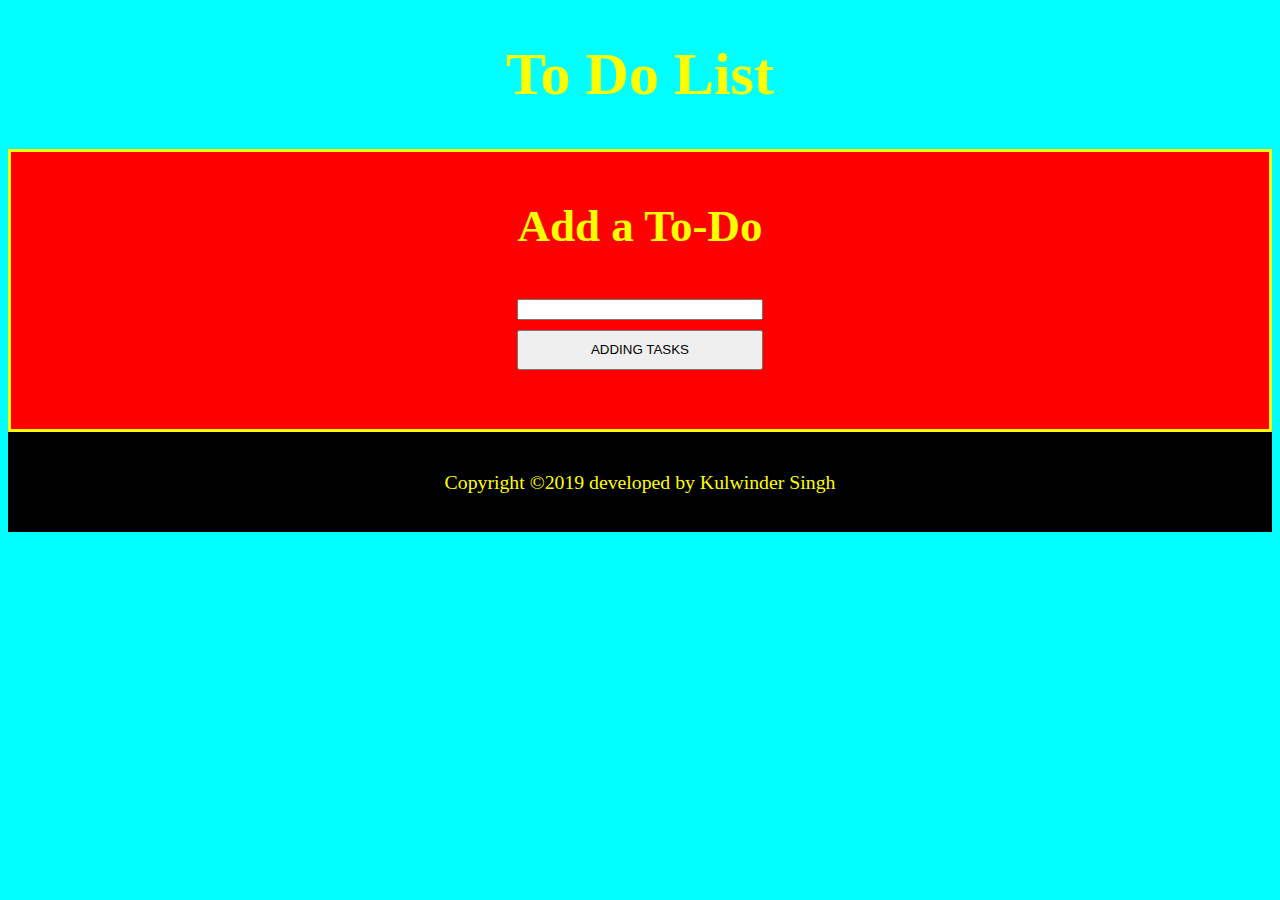
<file: index.htm>
<!DOCTYPE html>
<html lang="en">
<head>
        <link rel="stylesheet" href="css/ghuman.css">
    <meta charset="UTF-8">
    <meta name="viewport" content="width=device-width, initial-scale=1.0">
    <meta http-equiv="X-UA-Compatible" content="ie=edge">
    <title>To-Do List</title>
</head>
<body>
        <h1 id="tit">To Do List</h1>
        
    <main>
        <form class="bg-img" action="/" method="get">
            <label for="todol" id="hed1"><h2>Add a To-Do</h2></label>
            <input id="todol" type="text" name="todol">
            <button type="submit" id="add">ADDING TASKS</button>
            <ol id="list">
                
            </ol>
            <template id="list-item">
                    <li>
                        <input id="todo-select" type="checkbox" name="todo-select" onclick="update(this)">
                        <label for="todo-select"></label>
                    </li>
                </template>
        </form>
    </main>
    <footer id="foo">
            Copyright &copy;2019 developed by Kulwinder Singh
        </footer>
        <script src="js/index.js"></script>
</body>
</html>
</file>
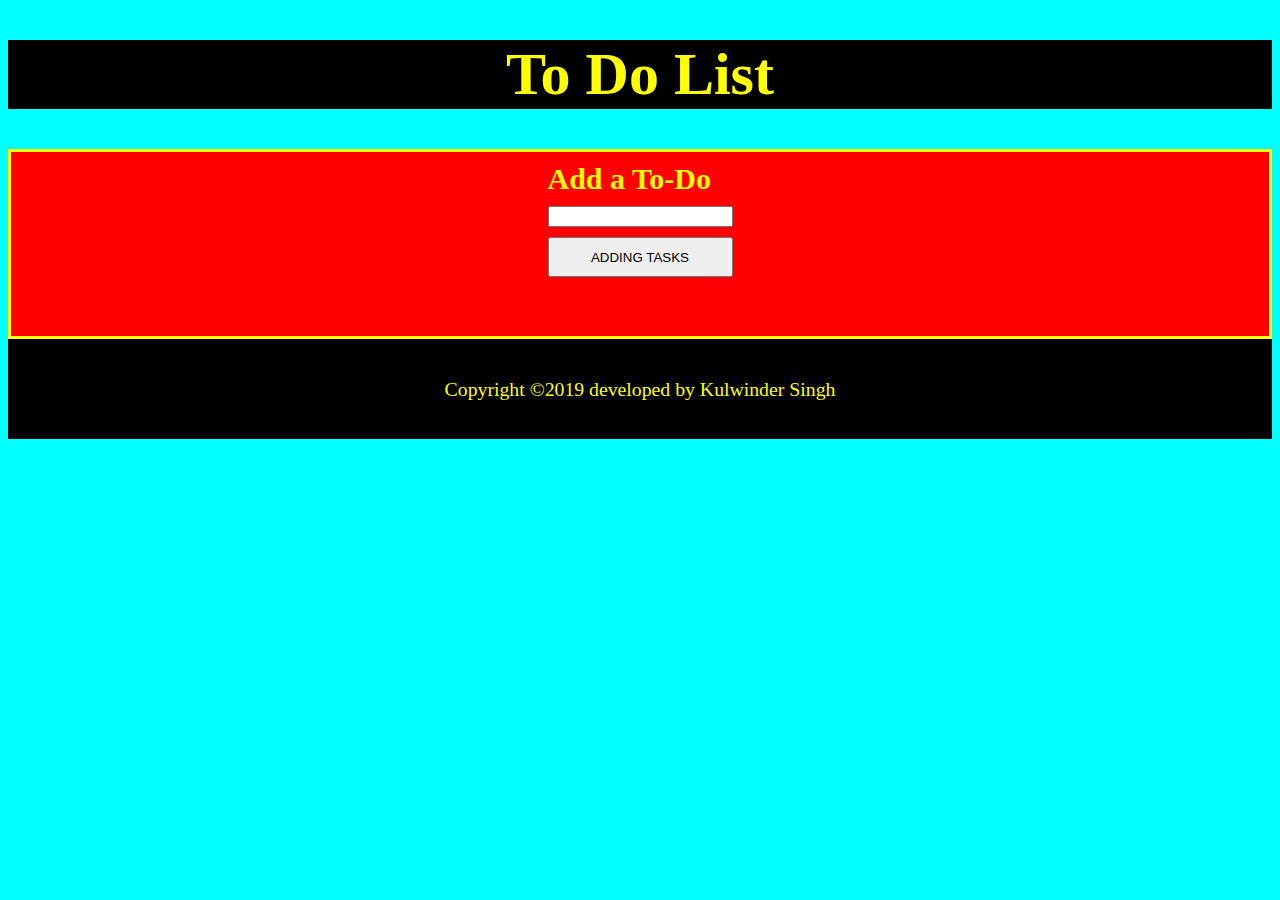
<file: index.html>
<!DOCTYPE html>
<html lang="en">
<head>
        <link rel="stylesheet" href="css/ghuman.css">
    <meta charset="UTF-8">
    <meta name="viewport" content="width=device-width, initial-scale=1.0">
    <meta name="author" content="Kulwinder singh">
    <meta name="description" content ="java script and css">
    <meta http-equiv="X-UA-Compatible" content="ie=edge">
    <title>To-Do List</title>
    <script>
        if ('serviceWorker' in navigator) {
           window.addEventListener('load', () => {
                navigator.serviceWorker.register('/sw.js');
            });
        }
    </script>
     
</head>
<body>
        <h1 id="tit" onclick="animate()" >To Do List</h1>
    
    <main>
        <form class="bg" action="/" method="get">
            
            <label for="todol" id="hed1">Add a To-Do</label>
            <input id="todol" type="text" name="todol">
            <button type="submit" id="add">ADDING TASKS</button>
            <ol id="list">

            </ol>
            <template id="list-item">
                    <li>
                        <input id="todo-select" type="checkbox" name="todo-select" onclick="update(this)">
                        <label for="todo-select">Tasks</label>
                <button type ="submit" id="del" onclick="removef(event)">Delete the tasks</button>
                    </li>
                </template>
        </form>
</main>
    <footer id="foo">
            Copyright &copy;2019 developed by Kulwinder Singh </footer>
        <script src="js/index.js"></script>
</body>
</html>
</file>
<file: css/ghuman.css>
html{
    box-sizing: border-box;
    font-size: calc(1rem + (3) * ((100vw - 300px) / (1080 - 300)));
           background-color: aqua;
           color: var(--root-color);
       }
       #tit{
        font-size: var(--root-size);
        animation-name: pulse;
        animation-duration: 1.5s; 
        animation-timing-function: ease-out; 
        text-align: center;
       }

       @keyframes pulse {
        from {
          height:200px;
        }
        to
        {
          height:100px;
        }
      }
      #tit:hover{
        color:brown;
      }
      #hed1{
        font-weight: bold;
        font-size: 30px;
        animation-duration: 3s;
        animation-name: slidein;
      }
      
      @keyframes slidein {
        from {
          margin-left: 60%;
          width: 200%; 
        }
      
        to {
          margin-left: 0%;
          width: 100%;
        }
      }
       #hed1:hover{
        text-decoration: underline;
       }
       
  

   #foo{
       display: flex;
       justify-content:center;
       align-items: center;
       color: white;
       background-color: black;
      height:100px;
      color: var(--root-color);
      
   }

#but:hover{
    font-size: 60px;
    color:green;
    
}
form{
    border:solid;
    border-width: 3px;
    display: grid;
    grid-auto-rows: auto;
    justify-content: center;
    background-color: red;
    grid-gap: 10px;
    padding: 10px;
}

#todo-item{
    display: flex;
    flex-direction: column;
}
li>label::after{
    content: "!!";
}
#add{
  height:var(--root-height);
}
#del{
text-align: center;
color:red;
height: 50px;
width:70px;
margin-left: 50px;
transition: width 3s;
transition: height 2s;
height:var(--root-height);
  width:var(--root-width);
}
#del:hover
{
  height: 80px;
  width:100px;
}

@media only screen and (max-width:800px){
  html{
    background-color: rgb(145, 241, 106);
  }
}

@media only screen and (max-width:500px){
  html{
    background-color: red;
  }
}


@media only screen and (max-width:600px){
  form{
    font-size: 40px;
    font-weight: bold;
  }
}

:root{
  --root-size:60px;
  --root-height:2rem;
  --root-width:6rem;
  --root-color:yellow;
}
</file>
